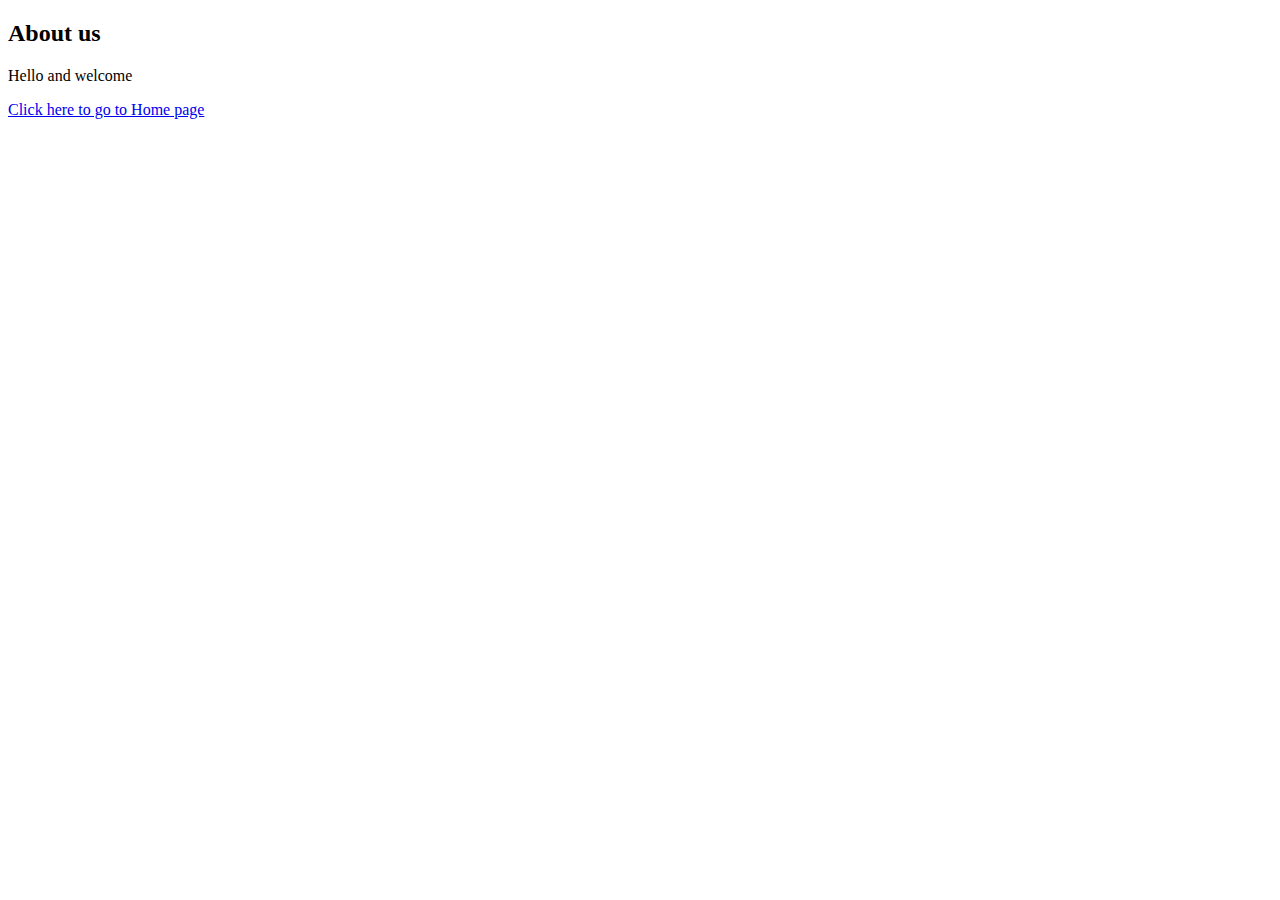
<file: about.html>
<!DOCTYPE html>
<html>
    <head>

    </head>
    <body>
        <h2>About us</h2>
        <p>Hello and welcome</p>
    <a href="index.html">Click here to go to Home page</a>
    </body>
</html>
</file>
